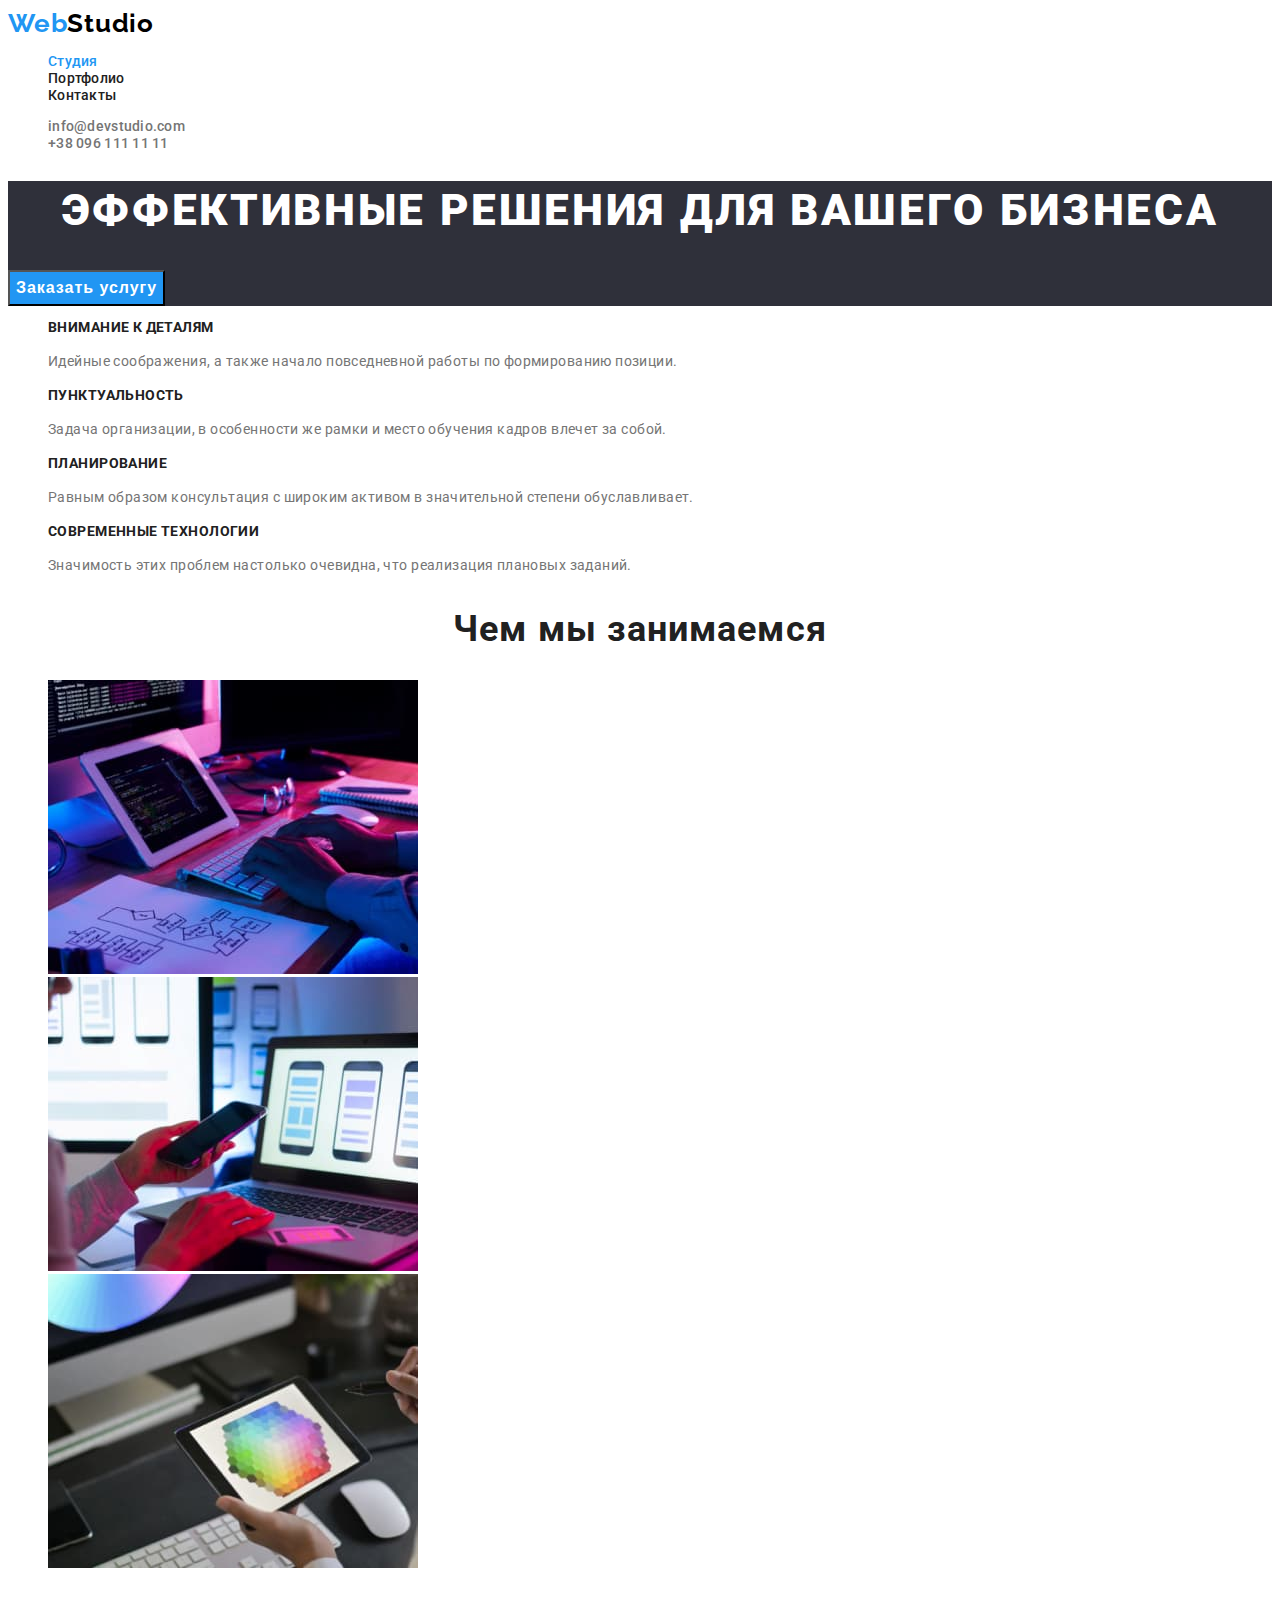
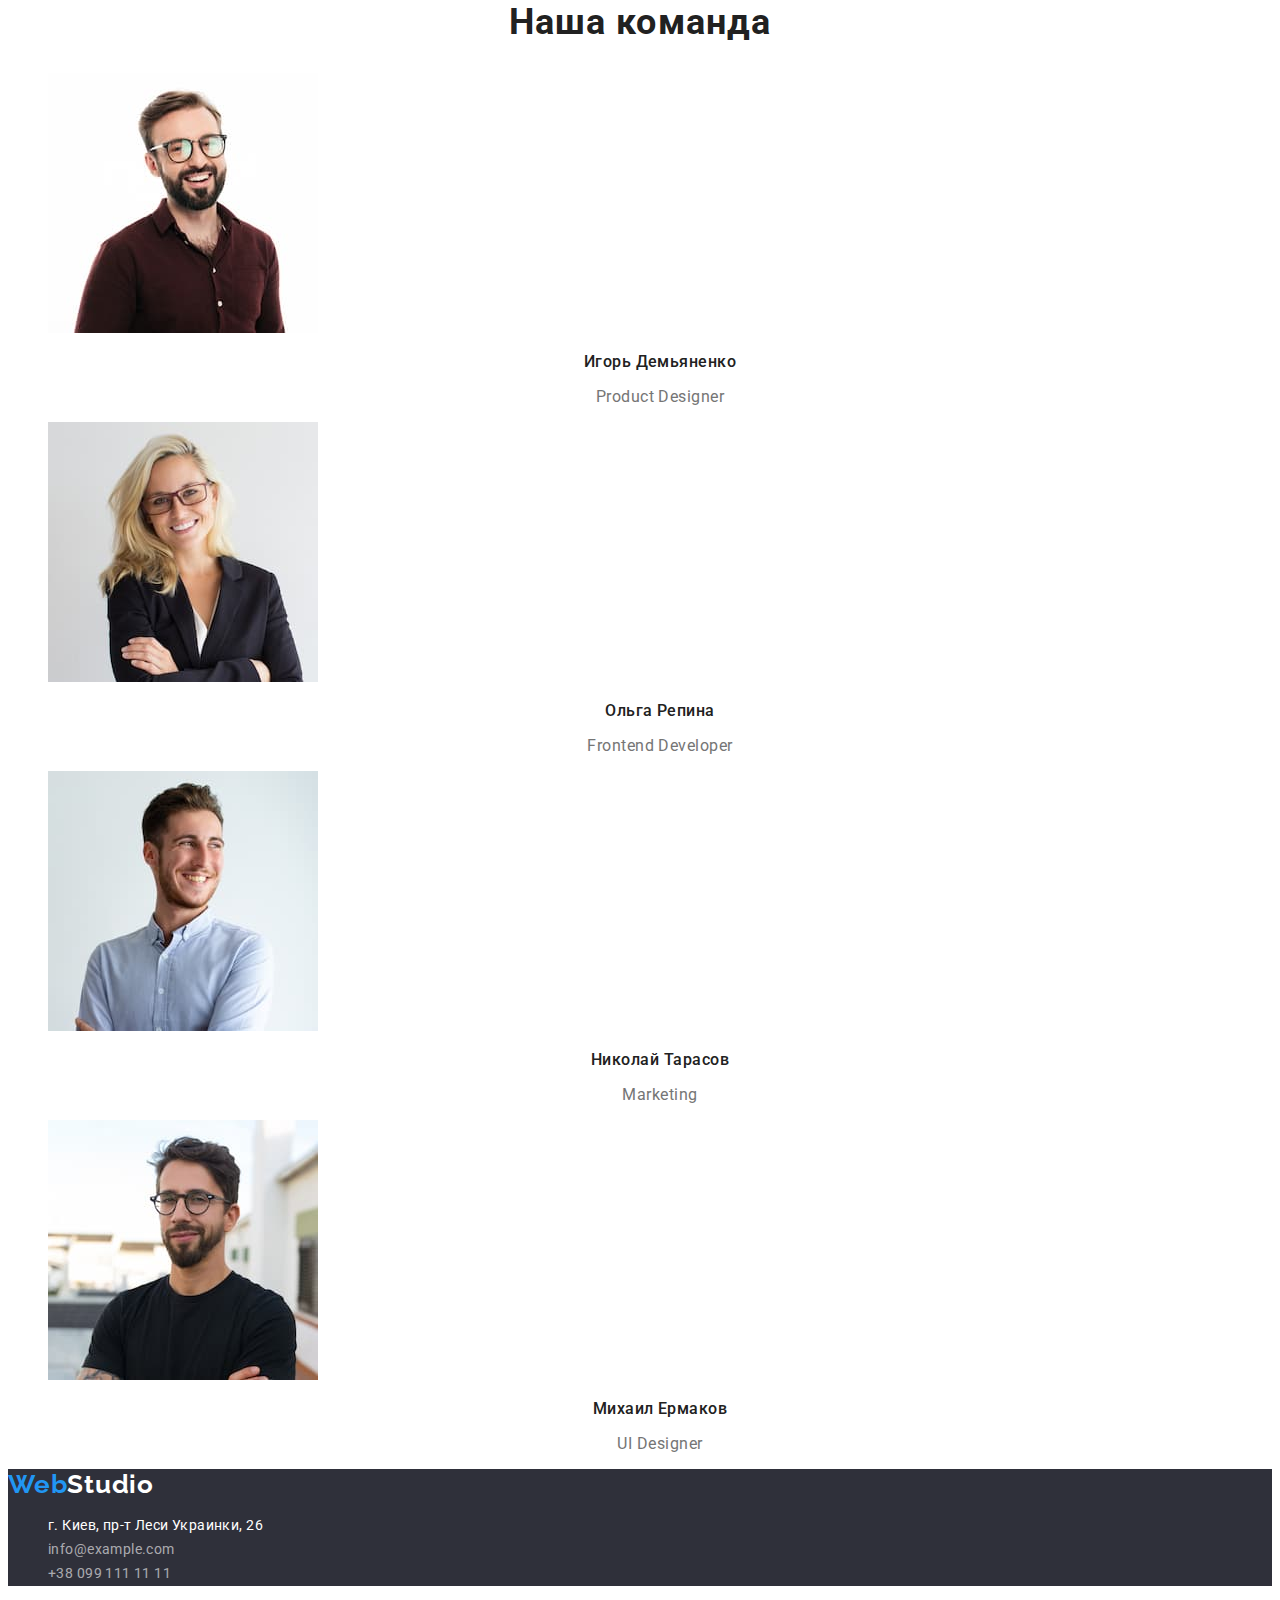
<file: index.html>
<!DOCTYPE html>
<html lang="ru">
  <head>
    <meta charset="UTF-8" />
    <meta http-equiv="X-UA-Compatible" content="IE=edge" />
    <meta name="viewport" content="width=device-width, initial-scale=1.0" />
    <title>goit-markup-hw-02</title>
    <!-- Основные шрифты -->
    <link rel="preconnect" href="https://fonts.googleapis.com" />
    <link rel="preconnect" href="https://fonts.gstatic.com" crossorigin />
    <link
      href="https://fonts.googleapis.com/css2?family=Raleway:wght@700&family=Roboto:wght@400;500;700;900&display=swap"
      rel="stylesheet"
    />
    <link rel="stylesheet" href="./css/styles.css" />
  </head>
  <body>
    <!--ХЕДЕР-->
    <header class="header">
      <!-- Логтип WebStudio -->
      <nav class="logo">
        <a class="logo-link link" href="./index.html">
          <span class="logo-web">Web</span><span class="logo-studio">Studio</span></a
        >
        <!-- Область навигации -->
        <ul class="nav-list list">
          <li class="nav-item">
            <a class="nav-link-active link" href="">Студия</a>
          </li>
          <li class="nav-item">
            <a class="nav-link link" href="./portfolio.html">Портфолио</a>
          </li>
          <li class="nav-item">
            <a class="nav-link link" href="">Контакты</a>
          </li>
        </ul>
      </nav>

      <!-- КОНТАКТЫ В ХЕДЕРЕ -->
      <ul class="contacts-list list">
        <li class="contacts-item">
          <a class="contacts-link link" href="mailto:info@devstudio.com">info@devstudio.com</a>
        </li>
        <li class="contacts-item">
          <a class="contacts-link link" href="tel:+380961111111">+38 096 111 11 11 </a>
        </li>
      </ul>
    </header>

    <main>
      <!-- Hero -->
      <section class="hero-section">
        <h1 class="hero">Эффективные решения для вашего бизнеса</h1>
        <button class="button" type="button">Заказать услугу</button>
      </section>

      <!-- СЕКЦИЯ Наши преимущества -->
      <section class="about-section">
        <h2 hidden>Наши преимущества</h2>
        <ul class="about-list list">
          <li class="about-item">
            <h3 class="about-header">Внимание к деталям</h3>
            <p class="about-text">
              Идейные соображения, а также начало повседневной работы по формированию позиции.
            </p>
          </li>
          <li class="about-item">
            <h3 class="about-header">Пунктуальность</h3>
            <p class="about-text">
              Задача организации, в особенности же рамки и место обучения кадров влечет за собой.
            </p>
          </li>
          <li class="about-item">
            <h3 class="about-header">Планирование</h3>
            <p class="about-text">
              Равным образом консультация с широким активом в значительной степени обуславливает.
            </p>
          </li>
          <li class="about-item">
            <h3 class="about-header">Современные технологии</h3>
            <p class="about-text">
              Значимость этих проблем настолько очевидна, что реализация плановых заданий.
            </p>
          </li>
        </ul>
      </section>

      <!-- СЕКЦИЯ Чем мы занимаемся -->
      <section>
        <h2 class="image-header">Чем мы занимаемся</h2>
        <ul class="image-list list">
          <li class="image-item">
            <img src="./images/img-1.jpg" alt="Программист за работой" width="370" height="294" />
          </li>
          <li class="image-item">
            <img src="./images/img-2.jpg" alt="Смартфон и ноутбук" width="370" height="294" />
          </li>
          <li class="image-item">
            <img src="./images/img-3.jpg" alt="Планше с палитрой" width="370" height="294" />
          </li>
        </ul>
      </section>

      <!-- СЕКЦИЯ Наша команда -->
      <section class="ourteam-section">
        <h2 class="ourteam">Наша команда</h2>
        <ul class="ourteam-list list">
          <li class="ourteam-item">
            <img src="./images/img-4.jpg" alt="Игорь Демьяненко" width="270" height="260" />
            <h3 class="ourteam-co-worker">Игорь Демьяненко</h3>
            <p class="ourteam-description" lang="en">Product Designer</p>
          </li>
          <li class="ourteam-item">
            <img src="./images/img-5.jpg" alt="Ольга Репина" width="270" height="260" />
            <h3 class="ourteam-co-worker">Ольга Репина</h3>
            <p class="ourteam-description" lang="en">Frontend Developer</p>
          </li>
          <li class="ourteam-item">
            <img src="./images/img-6.jpg" alt="Николай Тарасов" width="270" height="260" />
            <h3 class="ourteam-co-worker">Николай Тарасов</h3>
            <p class="ourteam-description" lang="en">Marketing</p>
          </li>
          <li class="ourteam-item">
            <img src="./images/img-7.jpg" alt="Михаил Ермаков" width="270" height="260" />
            <h3 class="ourteam-co-worker">Михаил Ермаков</h3>
            <p class="ourteam-description" lang="en">UI Designer</p>
          </li>
        </ul>
      </section>
    </main>

    <!-- Футер-->
    <footer class="footer">
      <a class="footer-logo link" href="./index.html">
        <span class="footer-logo-web">Web</span><span class="footer-logo-studio">Studio</span></a
      >
      <address>
        <ul class="footer-list list">
          <li class="footer-contacts-item">
            <a
              target="_blank"
              class="footer-link-map link"
              href="https://goo.gl/maps/SrsUGKKdPanLvj9SA"
            >
              г. Киев, пр-т Леси Украинки, 26
            </a>
          </li>
          <li class="footer-contacts-item">
            <a class="footer-link link" lang="en" href="mailto:info@example.com">
              info@example.com
            </a>
          </li>
          <li class="footer-contacts-item">
            <a class="footer-link link" href="tel:+380991111111">+38 099 111 11 11</a>
          </li>
        </ul>
      </address>
    </footer>
  </body>
</html>
</file>
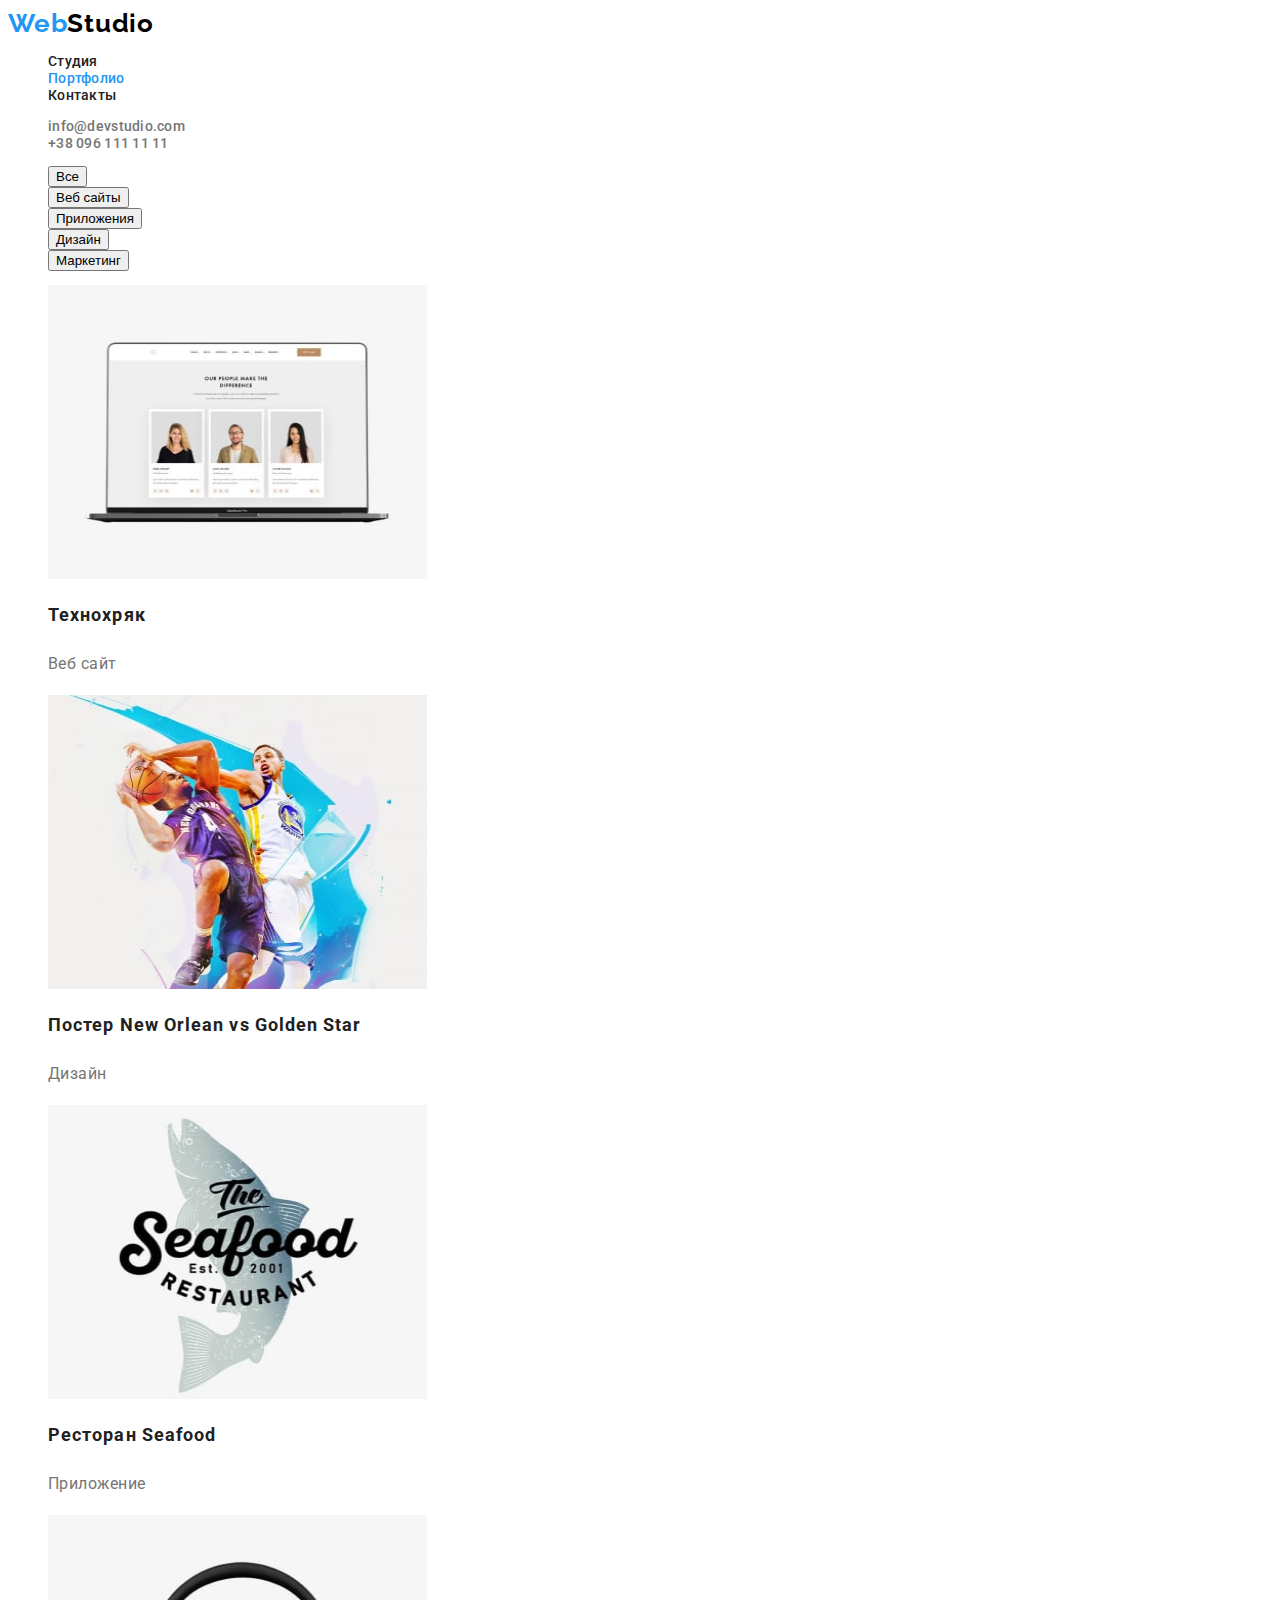
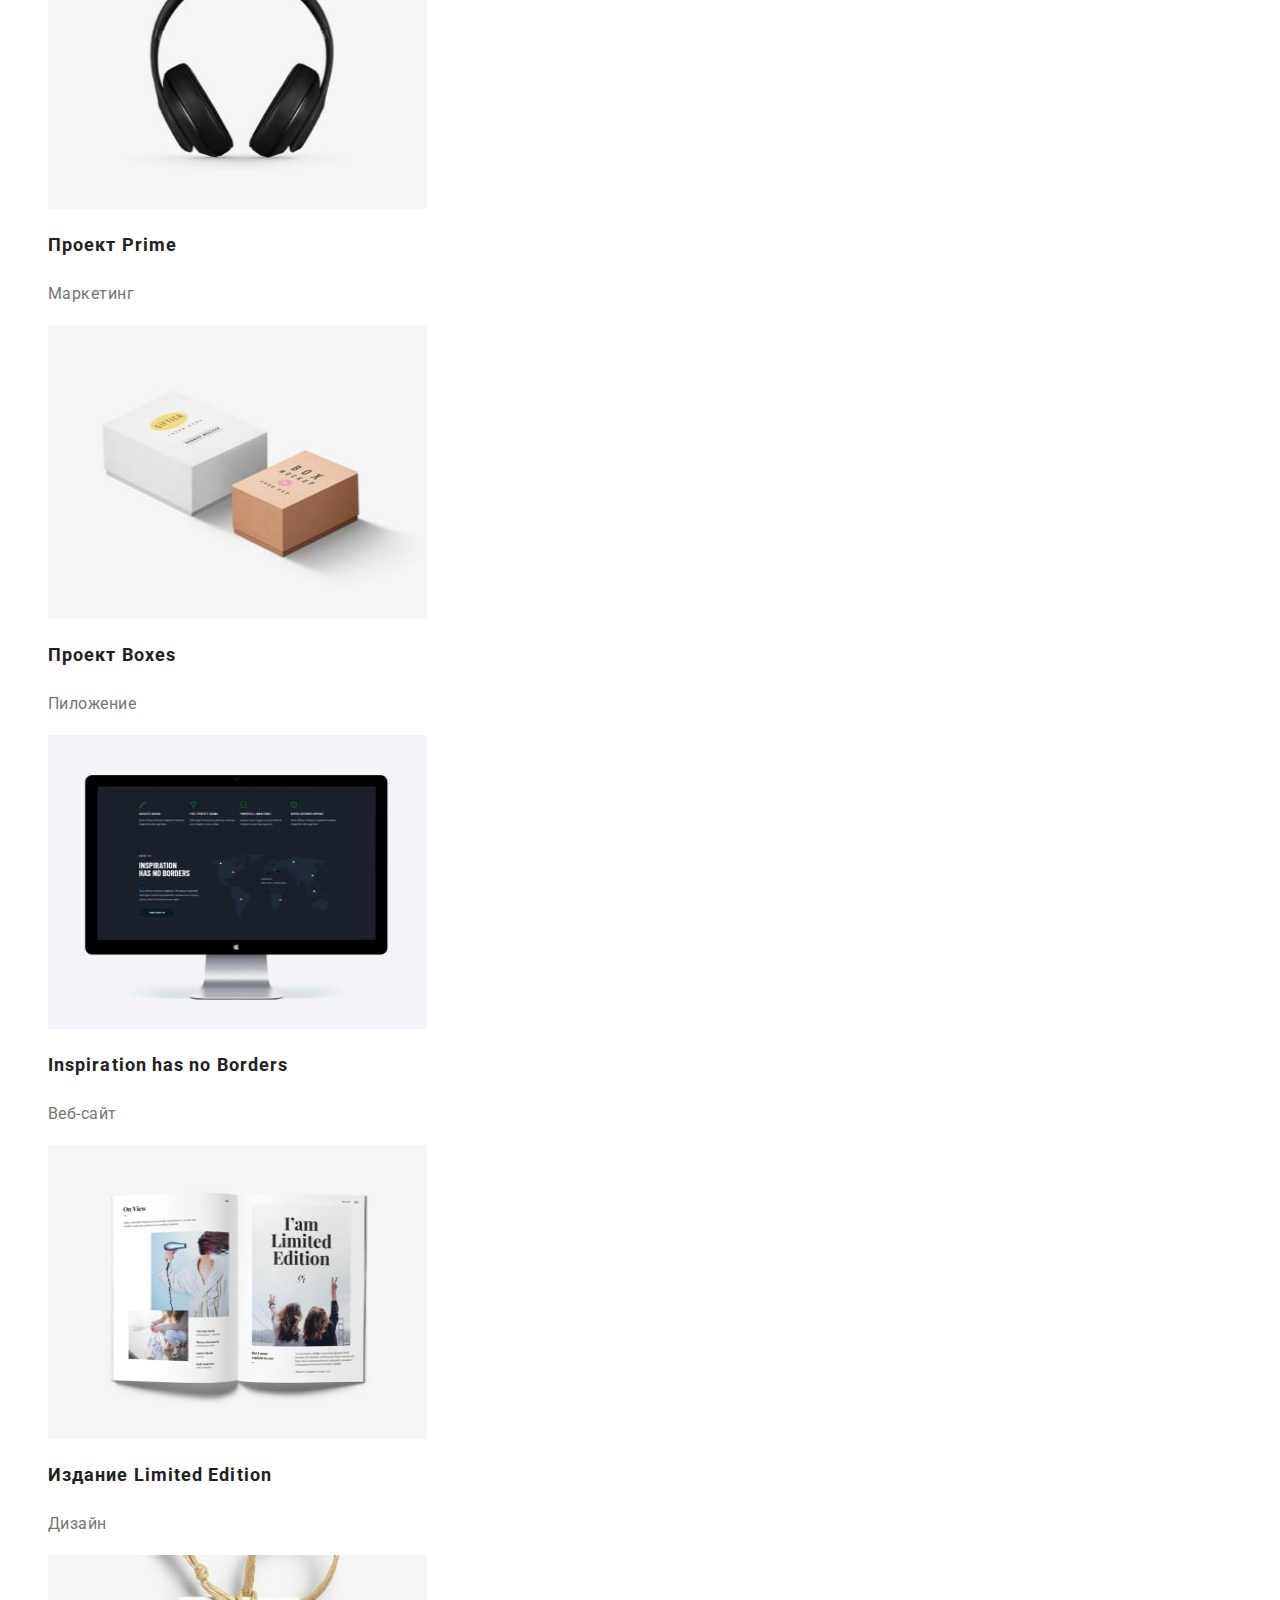
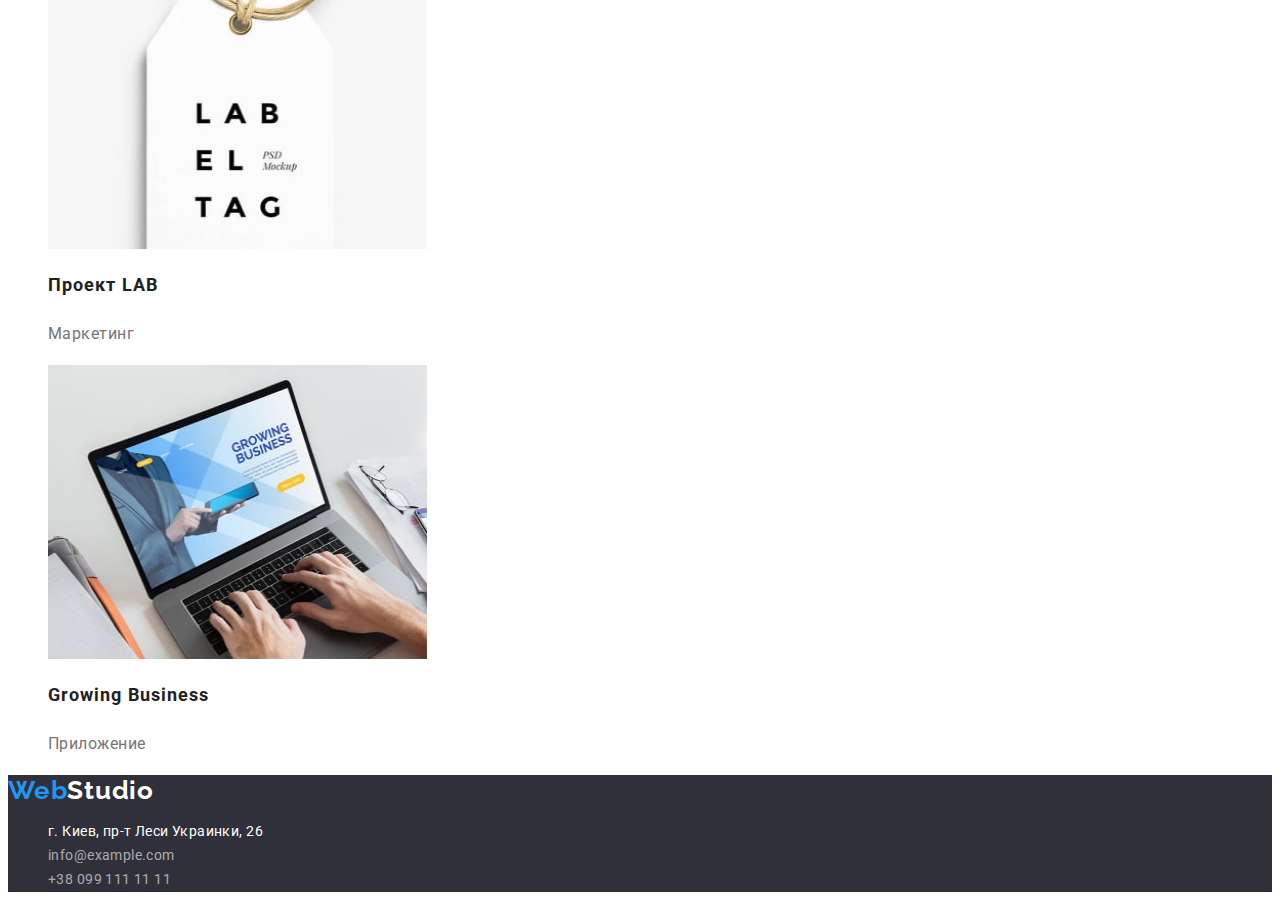
<file: portfolio.html>
<!DOCTYPE html>
<html lang="ru">
  <head>
    <meta charset="UTF-8" />
    <meta http-equiv="X-UA-Compatible" content="IE=edge" />
    <meta name="viewport" content="width=device-width, initial-scale=1.0" />
    <title>goit-markup-hw-02</title>
    <!-- Основные шрифты -->
    <link rel="preconnect" href="https://fonts.googleapis.com" />
    <link rel="preconnect" href="https://fonts.gstatic.com" crossorigin />
    <link
      href="https://fonts.googleapis.com/css2?family=Raleway:wght@700&family=Roboto:wght@400;500;700;900&display=swap"
      rel="stylesheet"
    />
    <link rel="stylesheet" href="./css/styles.css" />
  </head>
  <body>
    <!--ХЕДЕР-->
    <header class="header">
      <!-- Логтип WebStudio -->
      <nav class="logo">
        <a class="logo-link link" href="./index.html">
          <span class="logo-web">Web</span><span class="logo-studio">Studio</span></a
        >
        <!-- Область навигации -->
        <ul class="nav-list list">
          <li class="nav-item">
            <a class="nav-link link" href="./index.html">Студия</a>
          </li>
          <li class="nav-item">
            <a class="nav-link-active link" href="">Портфолио</a>
          </li>
          <li class="nav-item">
            <a class="nav-link link" href="">Контакты</a>
          </li>
        </ul>
      </nav>

      <!-- КОНТАКТЫ В ХЕДЕРЕ -->
      <ul class="contacts-list list">
        <li class="contacts-item">
          <a class="contacts-link link" href="mailto:info@devstudio.com">info@devstudio.com</a>
        </li>
        <li class="contacts-item">
          <a class="contacts-link link" href="tel:+380961111111">+38 096 111 11 11 </a>
        </li>
      </ul>
    </header>

    <main>
      <!-- Секция навигации -->
      <section class="main-nav">
        <h1 hidden>Фильтр</h1>
        <ul class="main-list list">
          <li class="main-item">
            <button class="radiobutton" type="button">Все</button>
          </li>
          <li class="main-item">
            <button class="radiobutton" type="button">Веб сайты</button>
          </li>
          <li class="main-item">
            <button class="radiobutton" type="button">Приложения</button>
          </li>
          <li class="main-item">
            <button class="radiobutton" type="button">Дизайн</button>
          </li>
          <li class="main-item">
            <button class="radiobutton" type="button">Маркетинг</button>
          </li>
        </ul>

        <ul class="menu-list list">
          <li class="menu-item">
            <img src="./images/img-8-min.jpg" alt="Технохряк" width="379" height="294" />
            <h2 class="menu-header">Технохряк</h2>
            <p class="menu-text">Веб сайт</p>
          </li>
          <li class="menu-item">
            <img
              src="./images/img-9-min.jpg"
              alt="Постер New Orlean vs Golden Star"
              width="379"
              height="294"
            />
            <h2 class="menu-header">Постер <span lang="en">New Orlean vs Golden Star</span></h2>
            <p class="menu-text">Дизайн</p>
          </li>
          <li class="menu-item">
            <img src="./images/img-10-min.jpg" alt="Ресторан Seafood" width="379" height="294" />
            <h2 class="menu-header">Ресторан<span lang="en"> Seafood</span></h2>
            <p class="menu-text">Приложение</p>
          </li>
          <li class="menu-item">
            <img src="images/img-11-min.jpg" alt="Проект Prime" width="379" height="294" />
            <h2 class="menu-header">Проект <span lang="en">Prime</span></h2>
            <p class="menu-text">Маркетинг</p>
          </li>
          <li class="menu-item">
            <img src="./images/img-12-min.jpg" alt="" width="379" height="294" />
            <h2 class="menu-header">Проект <span lang="en">Boxes</span></h2>
            <p class="menu-text">Пиложение</p>
          </li>
          <li class="menu-item">
            <img
              src="./images/img-13-min.jpg"
              alt="Inspiration has no Borders"
              width="379"
              height="294"
            />
            <h2 class="menu-header" lang="en">Inspiration has no Borders</h2>
            <p class="menu-text">Веб-сайт</p>
          </li>
          <li class="menu-item">
            <img
              src="./images/img-14-min.jpg"
              alt="Издание Limited Edition"
              width="379"
              height="294"
            />
            <h2 class="menu-header">Издание <span lang="en">Limited Edition</span></h2>
            <p class="menu-text">Дизайн</p>
          </li>
          <li class="menu-item">
            <img src="./images/img-15-min.jpg" alt="Проект LAB" width="379" height="294" />
            <h2 class="menu-header">Проект <span lang="en">LAB</span></h2>
            <p class="menu-text">Маркетинг</p>
          </li>
          <li class="menu-item">
            <img src="./images/img-16-min.jpg" alt="Growing Business" width="379" height="294" />
            <h2 class="menu-header" lang="en">Growing Business</h2>
            <p class="menu-text">Приложение</p>
          </li>
        </ul>
      </section>
    </main>

    <!-- Футер-->
    <footer class="footer">
      <a class="footer-logo link" href="index.html">
        <span class="footer-logo-web">Web</span><span class="footer-logo-studio">Studio</span></a
      >
      <address>
        <ul class="footer-list list">
          <li class="footer-contacts-item">
            <a
              target="_blank"
              class="footer-link-map link"
              href="https://goo.gl/maps/SrsUGKKdPanLvj9SA"
            >
              г. Киев, пр-т Леси Украинки, 26
            </a>
          </li>
          <li class="footer-contacts-item">
            <a class="footer-link link" lang="en" href="mailto:info@example.com">
              info@example.com
            </a>
          </li>
          <li class="footer-contacts-item">
            <a class="footer-link link" href="tel:+380991111111">+38 099 111 11 11</a>
          </li>
        </ul>
      </address>
    </footer>
  </body>
</html>
</file>
<file: css/styles.css>
/*CSS переменные для цвета */
:root {
  --primary-text-color: #757575;
  --title-text-color: #212121;
  --accent-color: #2196f3;
  --second-text-color: #f5f5f5;
  --white-text-color: #ffffff;
  --footer-background-color: #2f303a;
}
/* Global */
body {
  font-family: 'Roboto', sans-serif;
  font-size: 14px;
  letter-spacing: 0.03em;
  background-color: var(--white-text-color);
  color: var(--title-text-color);
}

/* Сброс атрибутов списков */
.list {
  list-style-type: none;
}

/* Сброс атрибутов ссылок(подчеркивание) */
.link {
  text-decoration: none;
}

/* Logo WebStudio Header */
.logo-web,
.footer-logo-web {
  font-family: Raleway;
  font-weight: 700;
  font-size: 26px;
  line-height: 1.19;
  letter-spacing: 0.03em;
  color: var(--accent-color);
}
.logo-studio {
  font-family: Raleway;
  font-weight: 700;
  font-size: 26px;
  line-height: 1.19;
  letter-spacing: 0.03em;
  color: #000000;
}
.footer-logo-studio {
  font-family: Raleway;
  font-weight: 700;
  font-size: 26px;
  line-height: 1.19;
  letter-spacing: 0.03em;
  color: var(--white-text-color);
}

/* Область навигации */
.nav-link,
.nav-link-active {
  font-weight: 500;
  font-size: 14px;
  line-height: 1.14;
  letter-spacing: 0.02em;
  color: var(--title-text-color);
}
/* Подсветка текущей страницы */
.nav-link-active {
  color: var(--accent-color);
}

/* Контакты header */
.contacts-link {
  font-weight: 500;
  font-size: 14px;
  line-height: 1.14;
  letter-spacing: 0.02em;
  color: var(--primary-text-color);
}
/* Hover - Focus */
.nav-link:hover,
.nav-link:focus,
.contacts-link:hover,
.contacts-link:focus,
.footer-link-map:hover,
.footer-link-map:focus,
.footer-link:hover,
.footer-link:focus,
/* portfolio.html */
.radiobutton:hover,
.radiobutton:focus {
  color: var(--accent-color);
}

/* Hero */
.hero-section {
  background-color: var(--footer-background-color);
}
.hero {
  font-weight: 900;
  font-size: 44px;
  line-height: 1.36;
  text-align: center;
  letter-spacing: 0.06em;
  text-transform: uppercase;
  color: var(--white-text-color);
}

/* Кнопки */
.radiobutton {
  cursor: pointer;
}

.button {
  cursor: pointer;
  font-weight: 700;
  font-size: 16px;
  line-height: 1.875;
  display: flex;
  align-items: center;
  text-align: center;
  letter-spacing: 0.06em;
  color: var(--white-text-color);
  background-color: var(--accent-color);
}

/* Секция Наши услуги portfolio.html */
.menu-header {
  font-weight: 700;
  font-size: 18px;
  line-height: 2;
  letter-spacing: 0.06em;
  color: var(--title-text-color);
}

/* Секция наши услуги portfolio.html */
.menu-text {
  font-size: 16px;
  line-height: 1.88;
  letter-spacing: 0.03em;
  color: var(--primary-text-color);
}

/* Секция Наши преимущества (Заголовки) */
.about-header {
  font-weight: 700;
  font-size: 14px;
  line-height: 1.14;
  letter-spacing: 0.03em;
  text-transform: uppercase;
  color: var(--title-text-color);
}
/* Секция Наши преимущества (Текст)  */
.about-text {
  font-size: 14px;
  line-height: 1.71;
  letter-spacing: 0.03em;
  color: var(--primary-text-color);
}
/* Секция Чем мы занимаемся */
.image-header {
  font-weight: 700;
  font-size: 36px;
  line-height: 1.17;
  text-align: center;
  letter-spacing: 0.03em;
  color: var(--title-text-color);
}

/* Секция Наша Команда */
.ourteam {
  font-weight: 700;
  font-size: 36px;
  line-height: 1.17;
  text-align: center;
  letter-spacing: 0.03em;
  color: var(--title-text-color);
}
/* Список сотрудников абзац */
.ourteam-co-worker {
  font-weight: 500;
  font-size: 16px;
  line-height: 1.19;
  text-align: center;
  letter-spacing: 0.03em;
  color: var(--title-text-color);
}
/* Список сотрудников - описание */
.ourteam-description {
  font-size: 16px;
  line-height: 1.19;
  text-align: center;
  letter-spacing: 0.03em;
  color: var(--primary-text-color);
}

/* Футер */
.footer {
  background-color: var(--footer-background-color);
}

.footer-link {
  font-style: normal;
  font-weight: 400;
  font-size: 14px;
  line-height: 1.71;
  letter-spacing: 0.03em;
  color: rgba(255, 255, 255, 0.6);
}
/* Ссылка на карту */
.footer-link-map {
  font-style: normal;
  font-weight: 400;
  font-size: 14px;
  line-height: 1.71;
  letter-spacing: 0.03em;
  color: var(--white-text-color);
}
</file>
